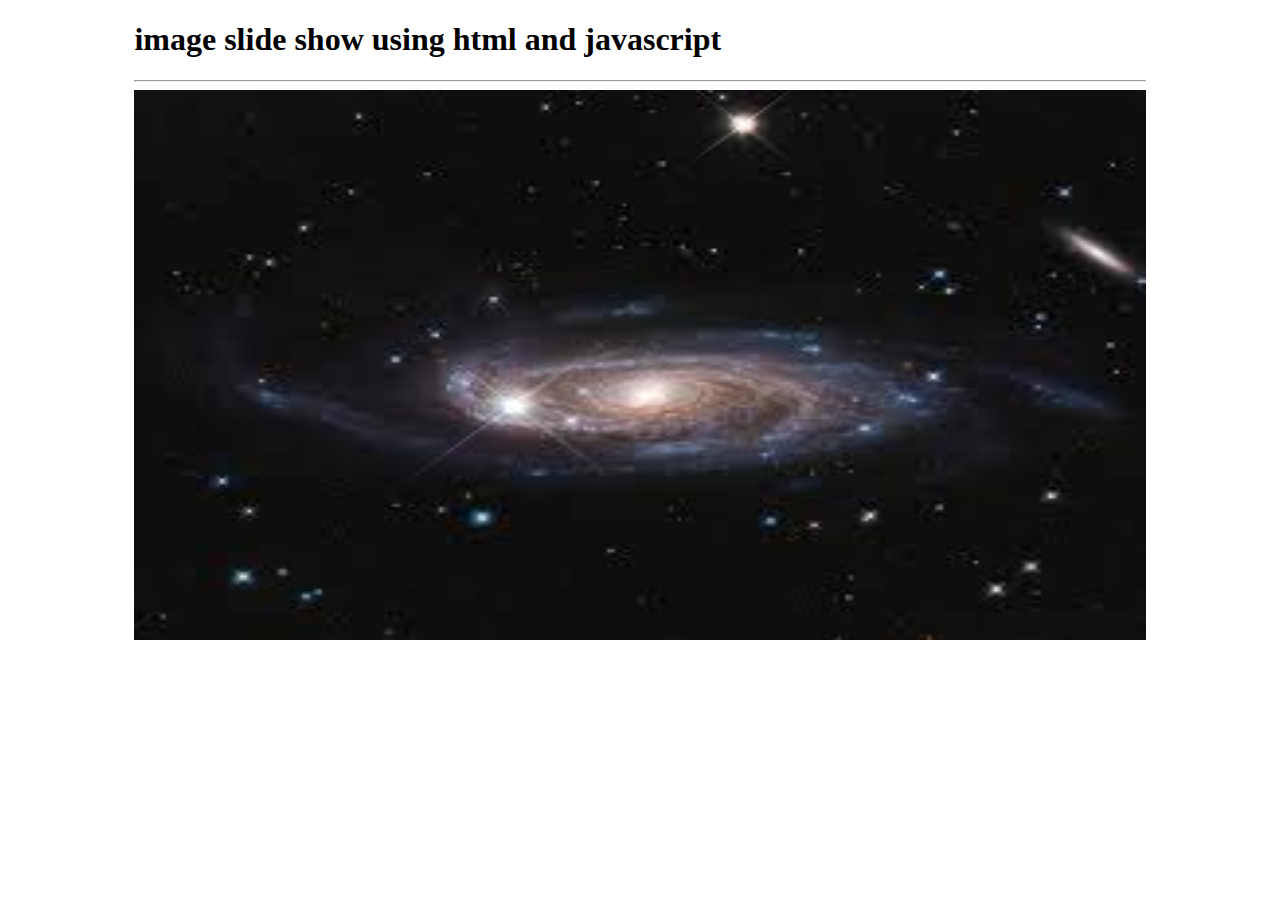
<file: index.html>
<!DOCTYPE html>
<html lang="en">
<head>
  <meta charset="UTF-8">
  <meta name="viewport" content="width=device-width, initial-scale=1.0">
  <title>Document</title>
  <link rel="stylesheet" href="index.css">

  <script src="index.js">

  </script>
</head>
<body>
  <div class="slideshow">
<h1>image slide show using html and javascript</h1>
<hr>
<img src="galaxi1.jfif" alt="galaxi" id="slideimage">
  </div>

</body>
</html>
</file>
<file: index.css>
.slideshow{
  width: 80%;
  height: 700px;
  margin: auto;
}
#slideimage{
  width: 100%;
  height: 550px;
}
</file>
